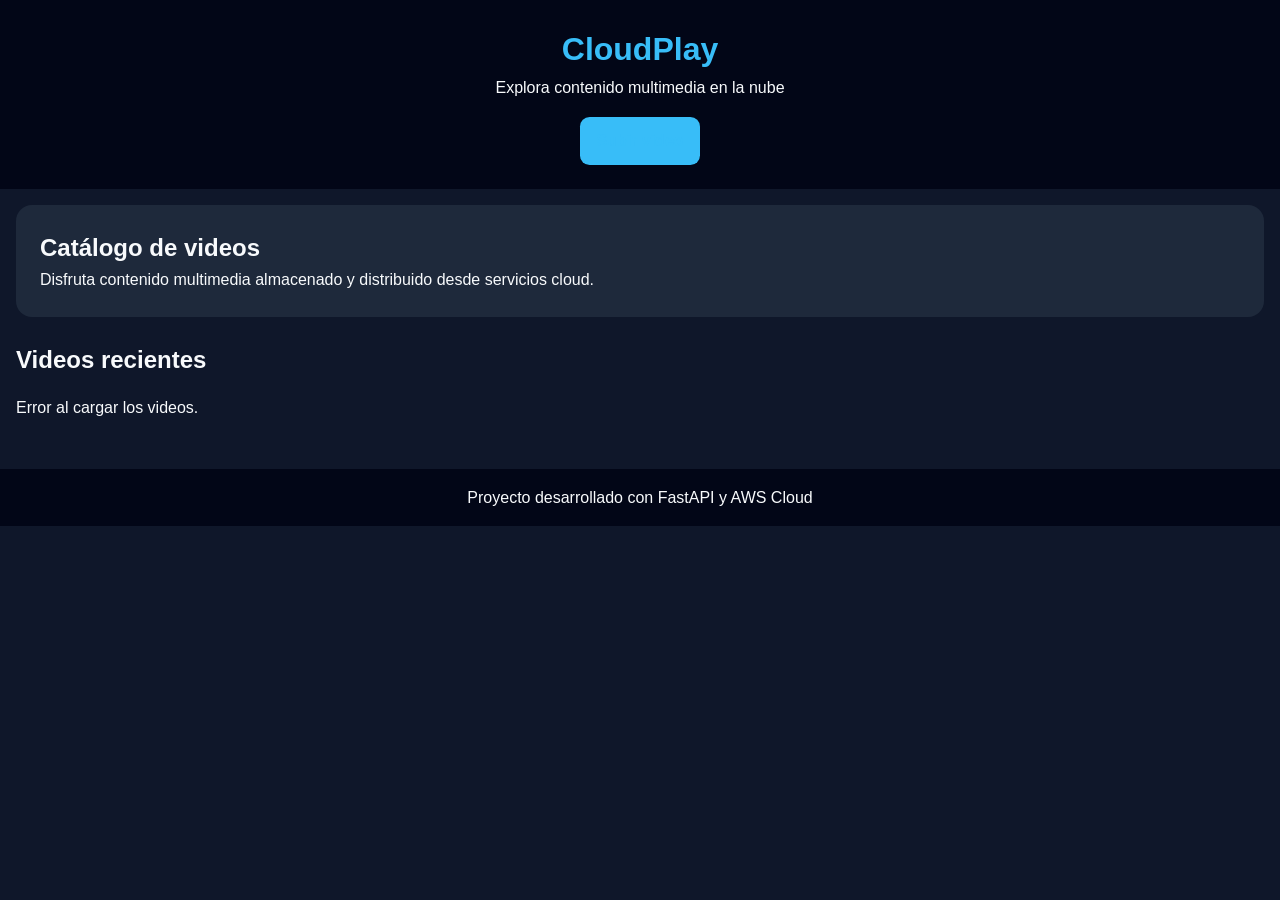
<file: frontend/index.html>
<!DOCTYPE html>
<html lang="es">

<head>
    <meta charset="UTF-8" />
    <meta name="viewport" content="width=device-width, initial-scale=1.0" />
    <title>CloudPlay</title>
    <link rel="stylesheet" href="css/styles.css" />
</head>

<body>

    <header class="header">
        <h1>CloudPlay</h1>
        <p>Explora contenido multimedia en la nube</p>

        <a class="upload-link" href="upload.html">Subir video</a>
    </header>

    <main class="main-grid">

        <section class="hero">
            <h2>Catálogo de videos</h2>

            <p>
                Disfruta contenido multimedia almacenado y distribuido desde servicios cloud.
            </p>
        </section>

        <section>
            <h2>Videos recientes</h2>

            <div id="videos-container" class="videos-grid"></div>
        </section>

    </main>

    <footer class="footer">
        <p>Proyecto desarrollado con FastAPI y AWS Cloud</p>
    </footer>

    <script src="js/api.js"></script>
    <script src="js/videos.js"></script>

</body>

</html>
</file>
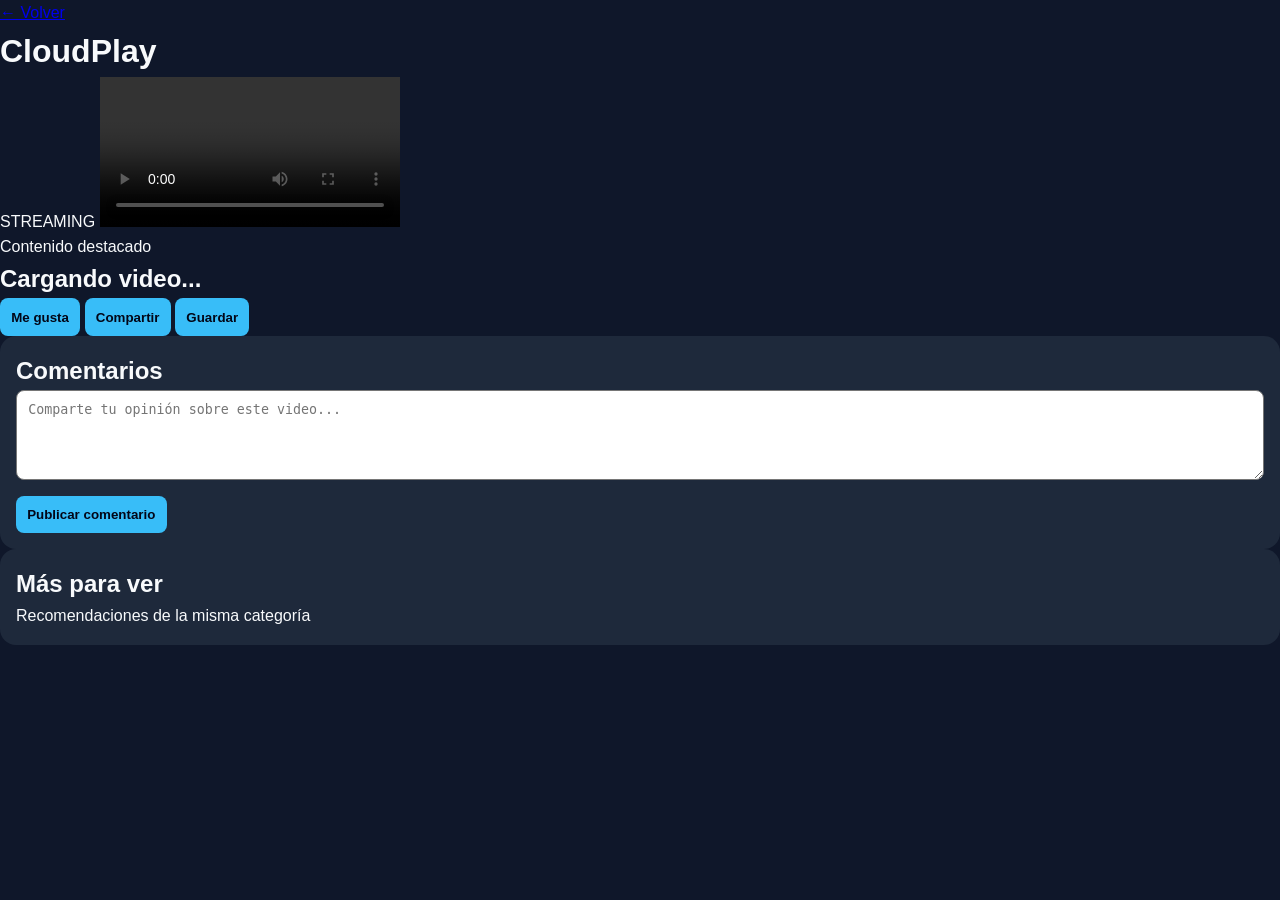
<file: frontend/player.html>
<!DOCTYPE html>
<html lang="es">

<head>
    <meta charset="UTF-8" />
    <meta name="viewport" content="width=device-width, initial-scale=1.0" />
    <title>Reproductor - CloudPlay</title>
    <link rel="stylesheet" href="css/styles.css" />
</head>

<body>
    <header class="player-header">
  <a href="index.html" class="back-link">← Volver</a>
  <h1>CloudPlay</h1>
</header>

    <main class="cinema-layout">
        <section class="watch-area">
            <div class="cinema-card">
                <span class="live-badge">STREAMING</span>
                <video id="video-player" controls poster=""></video>
            </div>

            <article class="video-info-panel">
                <p class="category-label">Contenido destacado</p>
                <h2 id="video-title">Cargando video...</h2>
                <p id="video-description"></p>

                <div class="video-actions">
                    <button type="button">Me gusta</button>
                    <button type="button">Compartir</button>
                    <button type="button">Guardar</button>
                </div>
            </article>

            <section class="comments-section creative-comments">
                <h2>Comentarios</h2>

                <form id="comment-form" class="comment-form">
                    <textarea id="comment-content" placeholder="Comparte tu opinión sobre este video..."></textarea>
                    <button type="submit">Publicar comentario</button>
                </form>

                <div id="comments-container"></div>
            </section>
        </section>

        <aside class="recommendations creative-aside">
            <h2>Más para ver</h2>
            <p>Recomendaciones de la misma categoría</p>
            <div id="recommendations-container"></div>
        </aside>
    </main>

    <script src="js/api.js"></script>
    <script src="js/player.js"></script>
</body>

</html>
</file>
<file: frontend/css/styles.css>
* {
  box-sizing: border-box;
  margin: 0;
  padding: 0;
}

body {
  font-family: Arial, sans-serif;
  background: #0f172a;
  color: #f8fafc;
  line-height: 1.6;
}

.header {
  padding: 1.5rem;
  background: #020617;
  text-align: center;
}

.header h1 {
  color: #38bdf8;
}

.header a {
  color: #38bdf8;
  text-decoration: none;
}

.main-grid {
  display: grid;
  gap: 1.5rem;
  padding: 1rem;
}

.hero {
  background: #1e293b;
  padding: 1.5rem;
  border-radius: 1rem;
}

.videos-grid {
  display: grid;
  gap: 1rem;
  margin-top: 1rem;
}

.video-card {
  background: #1e293b;
  border-radius: 1rem;
  overflow: hidden;
  transition: transform 0.3s ease;
}

.video-card:hover {
  transform: scale(1.03);
}

.video-card img {
  width: 100%;
  height: 180px;
  object-fit: cover;
}

.video-card-content {
  display: flex;
  flex-direction: column;
  gap: 0.5rem;
  padding: 1rem;
}

.video-card a,
button {
  background: #38bdf8;
  color: #020617;
  border: none;
  padding: 0.7rem;
  border-radius: 0.5rem;
  text-decoration: none;
  font-weight: bold;
  cursor: pointer;
}

.player-layout {
  display: grid;
  gap: 1.5rem;
  padding: 1rem;
}

.player-section video {
  width: 100%;
  border-radius: 1rem;
  background: #000;
}

.recommendations,
.comments-section,
.player-section {
  background: #1e293b;
  padding: 1rem;
  border-radius: 1rem;
}

#recommendations-container,
#comments-container {
  display: flex;
  flex-direction: column;
  gap: 1rem;
}

textarea {
  width: 100%;
  min-height: 90px;
  padding: 0.7rem;
  border-radius: 0.5rem;
  margin-bottom: 0.5rem;
}

.comment-card,
.recommendation-card {
  background: #334155;
  padding: 1rem;
  border-radius: 0.7rem;
}

.footer {
  text-align: center;
  padding: 1rem;
  background: #020617;
  margin-top: 2rem;
}

@media (min-width: 768px) {
  .videos-grid {
    grid-template-columns: repeat(2, 1fr);
  }

  .player-layout {
    grid-template-columns: 2fr 1fr;
  }

  .comments-section {
    grid-column: 1 / 3;
  }
}

@media (min-width: 1024px) {
  .videos-grid {
    grid-template-columns: repeat(3, 1fr);
  }
}

.upload-link {
  display: inline-block;
  margin-top: 1rem;
  background: #38bdf8;
  color: #ffffff;
  padding: 0.7rem 1rem;
  border-radius: 0.6rem;
  text-decoration: none;
  font-weight: bold;
}

.upload-link:hover {
  opacity: 0.9;
}

.upload-form {
  display: grid;
  gap: 1rem;
  margin-top: 1rem;
}

.upload-form input,
.upload-form textarea {
  width: 100%;
  padding: 0.8rem;
  border-radius: 0.6rem;
  border: none;
}
</file>
